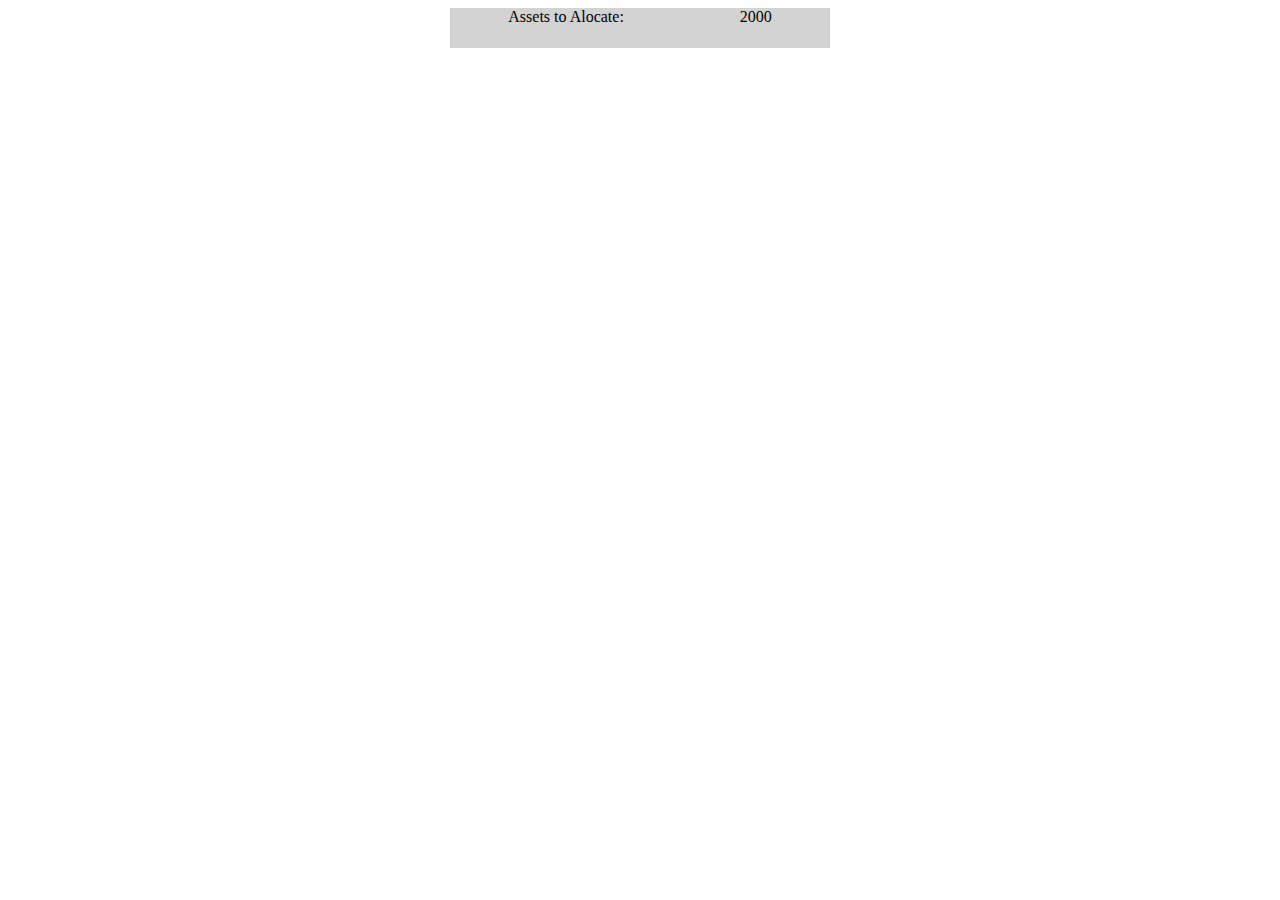
<file: index.html>
<!DOCTYPE html>
<html>
<head>
  <meta charset="utf-8">
  <meta http-equiv="X-UA-Compatible" content="IE=edge">
  <title>Diploma-ship-Game</title>
  <link rel="stylesheet" href="style.css">
</head>
<body>
  <main>
    <div id="test">
      <p id="assetTitle">Assets to Alocate:</p>
      <p id="assetCount">2000</p>
    </div>
    <div class="board-holder"></div>
    <div id="attack-button"></div>
  </main>

    <script src='jquery.min.js'></script>
    <script src='script2.js'></script>
</body>
</html>
</file>
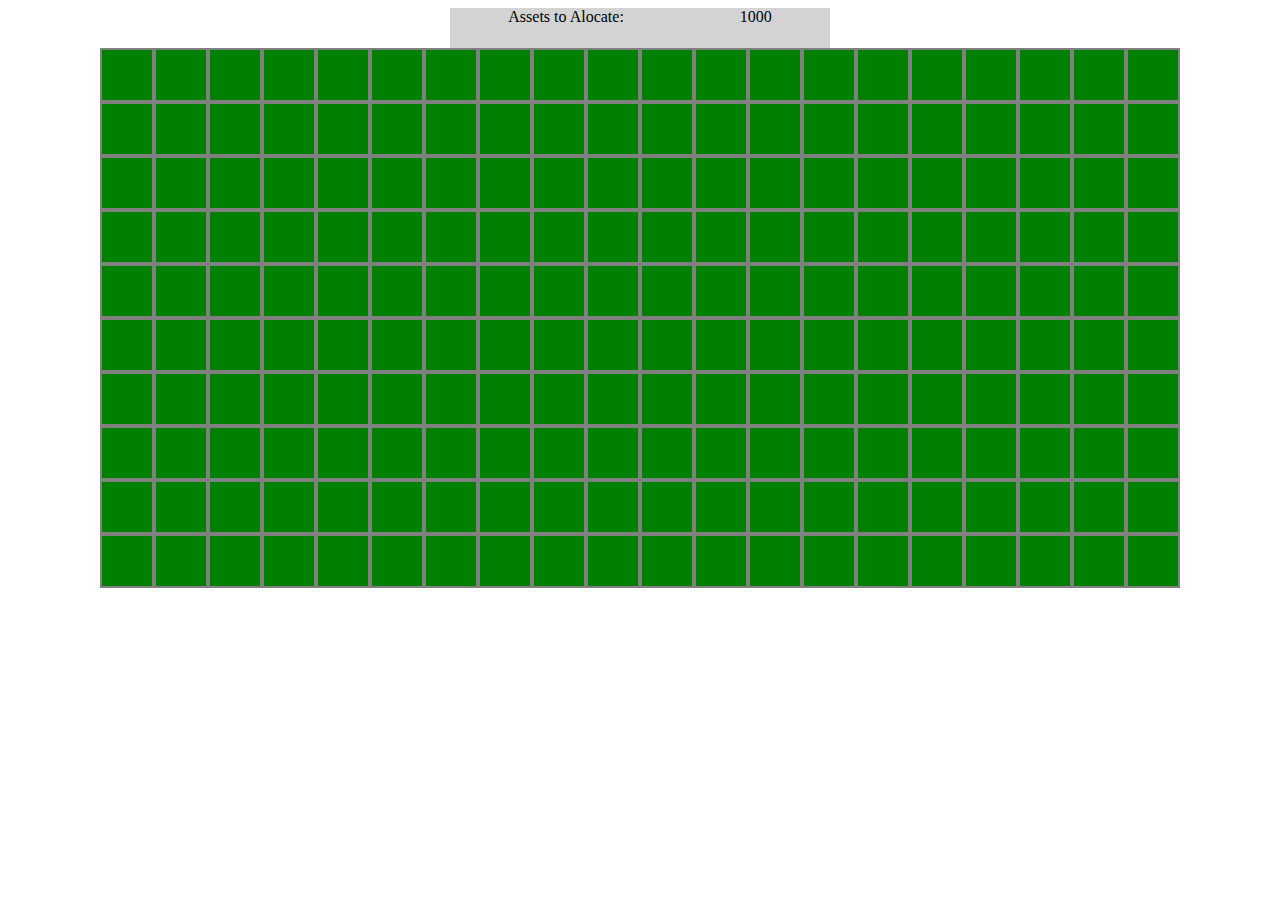
<file: HTML/game.html>
<!DOCTYPE html>
<html>
<head>
  <meta charset="utf-8">
  <meta http-equiv="X-UA-Compatible" content="IE=edge">
  <title>Diploma-ship-Game</title>
  <link rel="stylesheet" href="../style.css">
</head>
<body>
  <main>
    <div id="test">
      <p id="assetTitle">Assets to Alocate:</p>
      <p id="assetCount">1000</p>
    </div>
    <div class="board-holder"></div>
  </main>

    <script src='../jquery.min.js'></script>
    <script src='../script.js'></script>
</body>
</html>
</file>
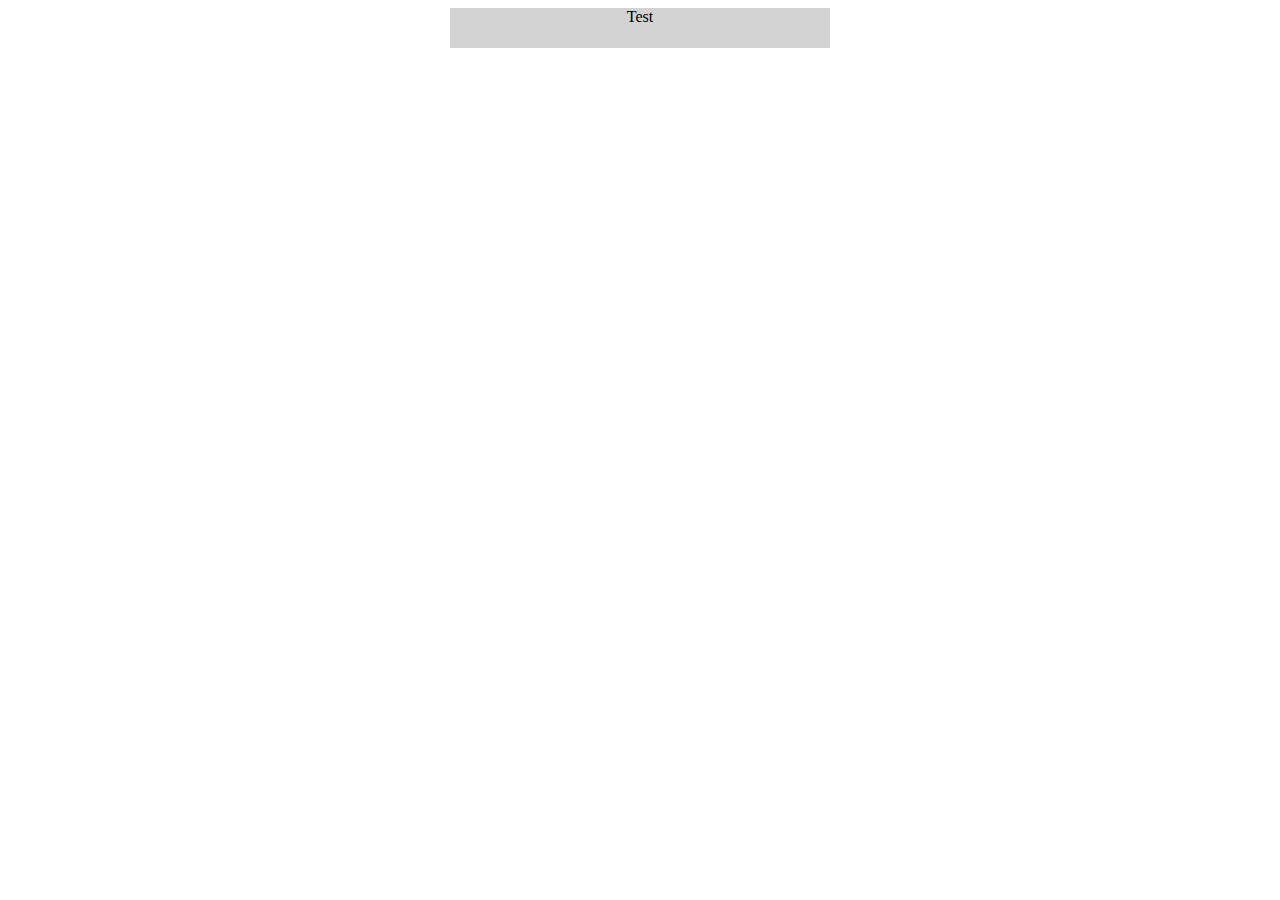
<file: HTML/home.html>
<!DOCTYPE html>
<html>
<head>
  <meta charset="utf-8">
  <meta http-equiv="X-UA-Compatible" content="IE=edge">
  <title>Diploma-ship-Start</title>
  <link rel="stylesheet" href="../style.css">
</head>
<body>
  <div id="test">Test</div>
  

  <script src='../jquery.min.js'></script>
    <script src='../script.js'></script>
</body>
</html>
</file>
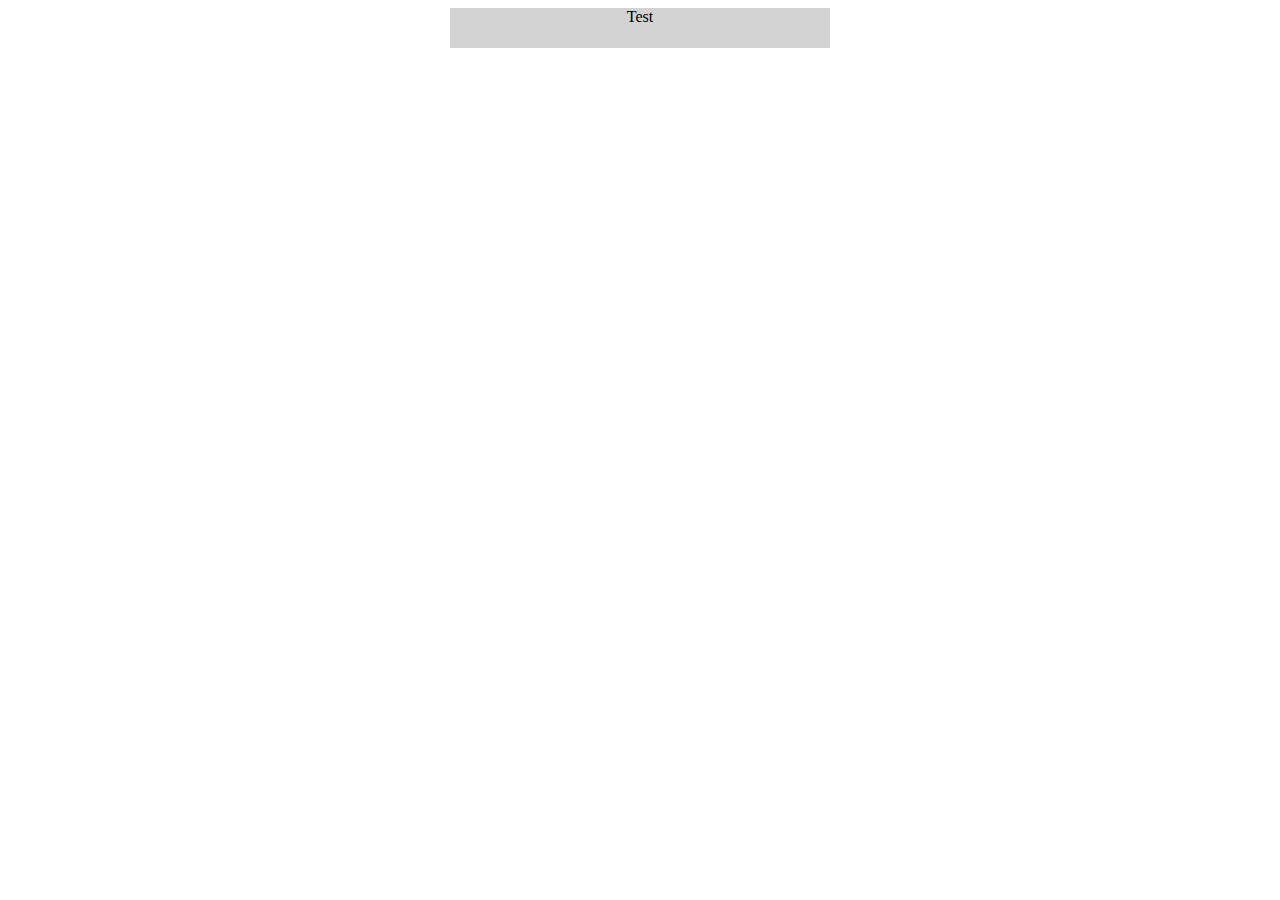
<file: HTML/setup.html>
<!DOCTYPE html>
<html>
<head>
  <meta charset="utf-8">
  <meta http-equiv="X-UA-Compatible" content="IE=edge">
  <title>Diploma-ship-Set Up</title>
  <link rel="stylesheet" href="../style.css">
</head>
<body>
  <div id="test">Test</div>

  <script src='../jquery.min.js'></script>
    <script src='../script.js'></script>
</body>
</html>
</file>
<file: style.css>
main {
  
}

#test {
  width: 30%;
  height: 40px;
  background-color: lightgrey;
  display: flex;
  justify-content: center;
  margin:0 auto;
}

p {
  margin: 0 auto;
}

.board-holder {
  display: flex;
  justify-content: center;
}

.box {
  padding: 5px;
  background: green;
  height: 40px;
  width: 40px;
  border: 2px solid grey;
  display: flex;
}

.hit {
  padding: 5px;
  background-image: url(images/hit.jpg);
  background-size: 55px;
  height: 40px;
  width: 40px;
  border: 2px solid red;
  display: flex;
  margin: 0 auto;
}

.miss {
  padding: 5px;
  background-image: url(images/miss.jpg);
  background-size: 55px;
  height: 40px;
  width: 40px;
  border: 2px solid orange;
  display: flex;
  margin: 0 auto;
}

.grid {
  display: flex;
  flex-direction: column;
  justify-content: space-between;
}

.row {
  display: flex;
}

.assignedAsset {
  padding: 5px;
  background-color: lightblue;
  height: 40px;
  width: 40px;
  border: 2px solid navy;
  display: flex;
  justify-content: center;
  margin:0 auto;
}
</file>
